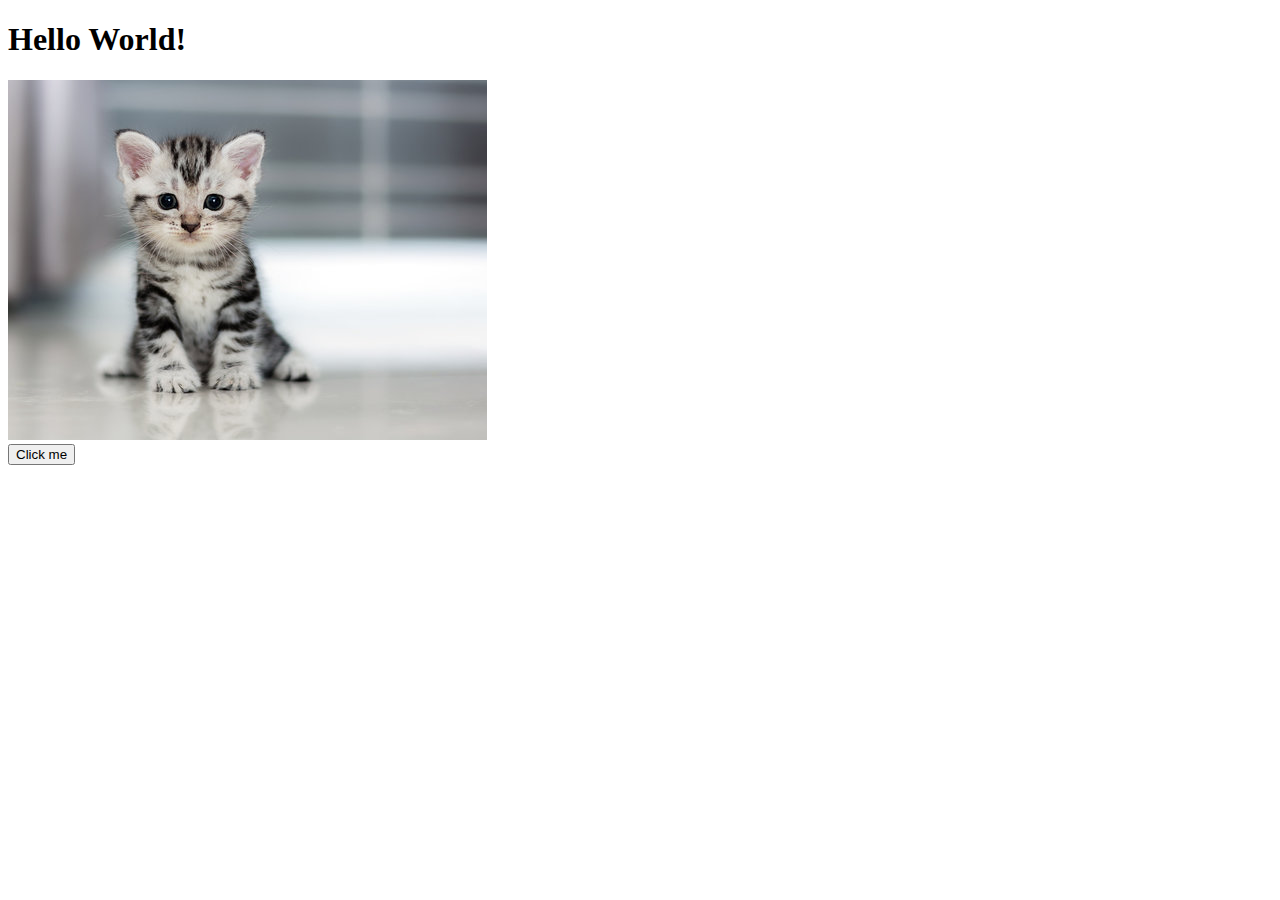
<file: index.html>
<!DOCTYPE html>
<html lang="en">
<head>
    <meta charset="UTF-8">
    <meta name="viewport" content="width=device-width, initial-scale=1.0">
    <script src="https://code.jquery.com/jquery-3.7.1.min.js" integrity="sha256-/JqT3SQfawRcv/BIHPThkBvs0OEvtFFmqPF/lYI/Cxo=" crossorigin="anonymous"></script>
    <script src="/js/main.js"></script>
    <link rel="stylesheet" href="/css/style.css">
    <title>My Webpage</title>
</head>
<body>
    <!-- Your content goes here -->
    <h1>Hello World!</h1>
    <div id="kitty">
        <img src="images/kitten.jpg" alt="This is a kitten.">
        <button id="btn">Click me</button>
    </div>
</body>
</html>
</file>
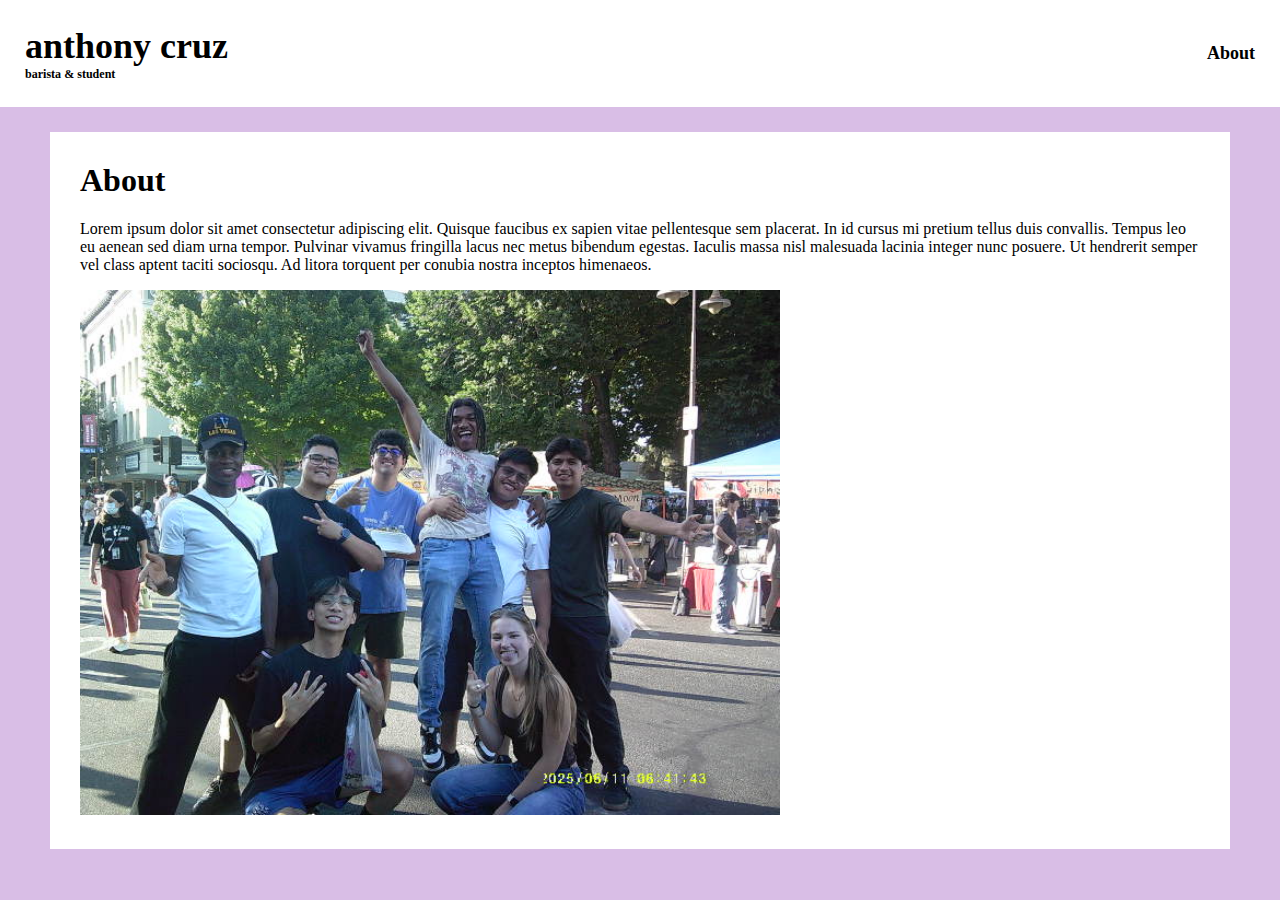
<file: about.html>
<!DOCTYPE html>
<html lang="en">
    <head>
        <meta charset="UTF-8">
        <meta name="viewport" content="width=device-width, initial-scale=1.0">
        <script src="https://code.jquery.com/jquery-3.7.1.min.js" integrity="sha256-/JqT3SQfawRcv/BIHPThkBvs0OEvtFFmqPF/lYI/Cxo=" crossorigin="anonymous"></script>
        <script src="/js/main.js"></script>
        <link rel="stylesheet" href="css/about_style.css">
        <title>Anthony Cruz</title>
        <link rel="icon" type="image/x-icon" href="images/favi.png">
    </head>

    <body>
    <!-- Topbar Section -->
        <div id="topbar" >   
            <!-- Header -->
            <header class="topbar-item" >
                <h1>anthony cruz</h1>
                <h6>barista & student</h6>
            </header>

            <!-- Navigation Links -->
            <nav>
                <a class="nav-link" href="about.html"><strong>About</strong></a>
            </nav>
        </div>

        <!-- Main content -->
        <main>
            <div>
                <h1 style="margin-top: 0px;">About</h1>
                <p>
                    Lorem ipsum dolor sit amet consectetur adipiscing elit. Quisque faucibus ex sapien vitae pellentesque 
                    sem placerat. In id cursus mi pretium tellus duis convallis. Tempus leo eu aenean sed diam urna tempor. 
                    Pulvinar vivamus fringilla lacus nec metus bibendum egestas. Iaculis massa nisl malesuada 
                        lacinia integer nunc posuere. Ut hendrerit semper vel class aptent taciti sociosqu. Ad litora 
                    torquent per conubia nostra inceptos himenaeos.
                </p>
            </div>

            <aside>
                <img id= "aside-image"src="images/compscicamp.JPG">
            </aside>
        </main>
    </body>
</html>
</file>
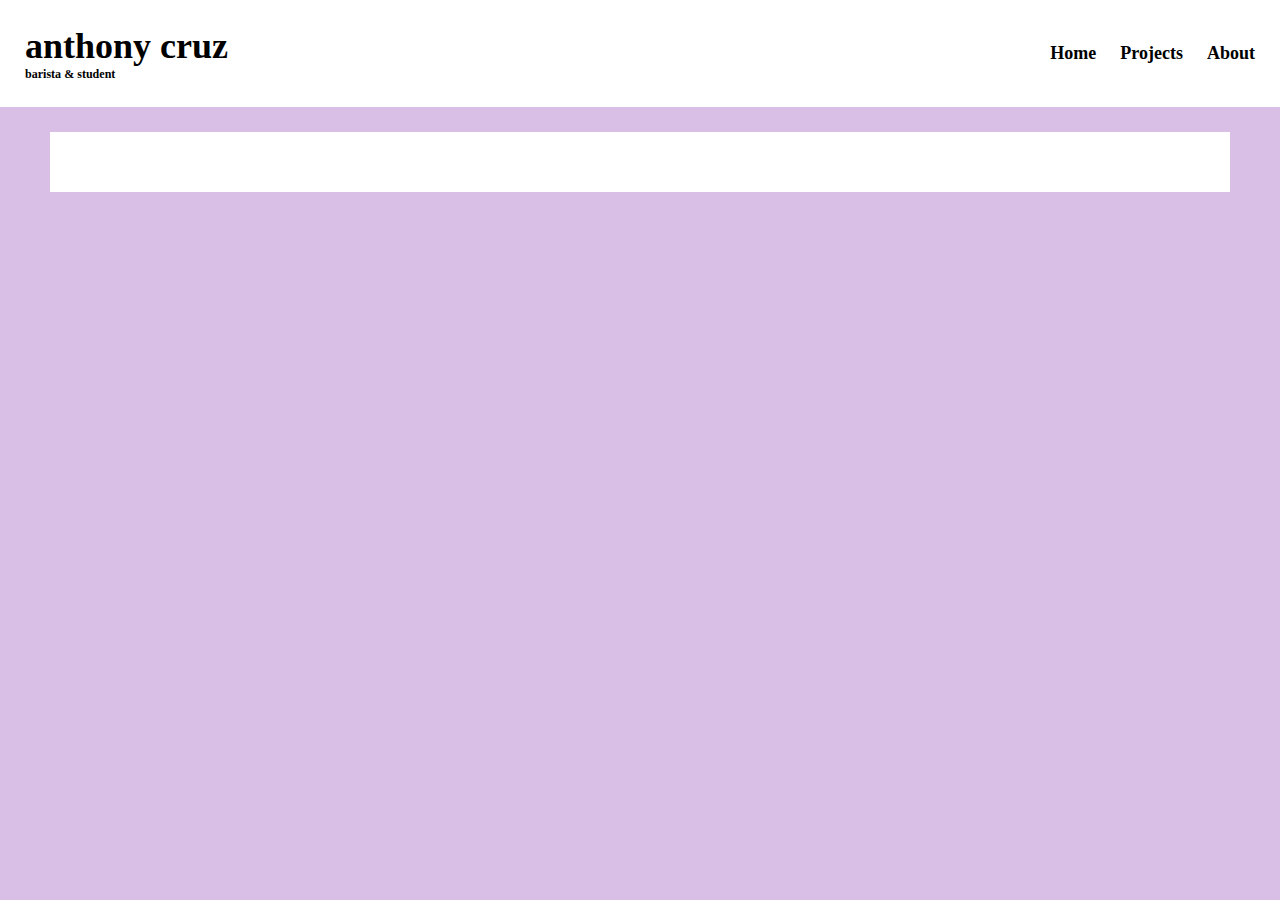
<file: projects.html>
<!DOCTYPE html>
<html lang="en">
    <head>
        <meta charset="UTF-8">
        <meta name="viewport" content="width=device-width, initial-scale=1.0">
        <script src="https://code.jquery.com/jquery-3.7.1.min.js" integrity="sha256-/JqT3SQfawRcv/BIHPThkBvs0OEvtFFmqPF/lYI/Cxo=" crossorigin="anonymous"></script>
        <script src="/js/main.js"></script>
        <link rel="stylesheet" href="css/projects_style.css">
        <title>Anthony Cruz</title>
        <link rel="icon" type="image/x-icon" href="images/favicon.png">
    </head>

    <body>
    <!-- Topbar Section -->
        <div id="topbar" >   
            <!-- Header -->
            <header class="topbar-item" >
                <h1>anthony cruz</h1>
                <h6>barista & student</h6>
            </header>

            <!-- Navigation Links -->
            <nav>
                <a class="nav-link" href="index.html"><strong>Home</strong></a>
                <a class="nav-link" href="projects.html"><strong>Projects</strong></a>
                <a class="nav-link" href="about.html"><strong>About</strong></a>
            </nav>
        </div>

        <main>

        </main>
    </body>
</html>
</file>
<file: css/style.css>
#kitty{
    width: 100px;
    height: 100px;
    position: relative;
    top: 0;
    left: 0;
}
</file>
<file: css/about_style.css>
body {
    margin: 0px 0px 0px 0px;       
    background-color: #d9bee6;
    font-family: "didot";
    position: relative;
}

#topbar {
    background-color: white;
    display: flex;
    flex-direction: row;
    justify-content: space-between;
    padding: 25px;
}

#topbar h1, h6 {
    margin-top: 0px;
    margin-bottom: 0px;
}

header {
    font-family: "georgia";
    font-size: large;
}

header a {
    text-decoration: none;
    color: black;
    transition: 
    color 1s;
    display:flex;
    flex-direction: row;
    gap: 12px;
}

header img { 
    align-self: flex-end;
    height: 50px;
    width: 50px;
}

header a:hover { 
    color: #d9bee6;
}

nav {
    align-self: center;
}

.nav-link {
    color: black;
    font-family: "georgia";
    padding-left: 20px;
    text-decoration: none;
    font-size: large;
    /* Animation */
    transition: 
    color 1s;
}

.nav-link:hover {
    color: #d9bee6;
}

main {
    padding: 30px;
    background-color: white;
    margin: 25px 50px 25px 50px;
    /* Animation */
    position: relative;
    animation-name: slide;
    animation-delay: 0s;
    animation-duration: 0.7s;
}

/* keyframes for slide animation */
@keyframes slide {
    from {right: 200px; opacity: 0;}
    to {right: 0px; opacity: 1};
}

#about {
    display: flex;
    flex-direction: row;
    gap:50px;
}

.main-text h1 {
    margin-top: 0px;
    font-size: 45px;
    font-family: "georgia";
}

.main-text p {
    font-size: 20px;
}

#aside-image {
    width: 700px;
    height: auto;
}

#hobbies {
    display: flex;
    flex-direction: row;
    margin-top: 50px;
    gap: 50px;
}

#hobbies-images img {
    height: auto;
}

#hobbies-images {
    display: flex;
    gap: 20px;
    flex-direction: row;
}
</file>
<file: css/projects_style.css>
body {
    margin: 0px 0px 0px 0px;       
    background-color: #d9bee6;
    font-family: "didot";
}

#topbar {
    background-color: white;
    display: flex;
    flex-direction: row;
    justify-content: space-between;
    padding: 25px;
}

#topbar h1, h6 {
    margin-top: 0px;
    margin-bottom: 0px;
}

header {
    font-family: "georgia";
    font-size: large;
}

header a {
    text-decoration: none;
    color: black;
    transition: 
    color 1s;
    display:flex;
    flex-direction: row;
    gap: 12px;
}

header img { 
    align-self: flex-end;
    height: 50px;
    width: 50px;
}

header a:hover { 
    color: #d9bee6;
}

nav {
    align-self: center;
}

.nav-link {
    color: black;
    font-family: "georgia";
    padding-left: 20px;
    text-decoration: none;
    font-size: large;
    /* Animation */
    transition: 
    color 1s;
}

.nav-link:hover {
    color: #d9bee6;
}

main {
    padding: 30px;
    background-color: white;
    margin: 25px 50px 25px 50px;
    display: flex;
    flex-direction: row;
    gap:50px;
    /* Animation */
    position: relative;
    animation-name: slide;
    animation-delay: 0s;
    animation-duration: 0.7s;
}

/* keyframes for slide animation */
@keyframes slide {
    from {right: 200px; opacity: 0;}
    to {right: 0px; opacity: 1};
}

#pride-section-images {
    display: flex;
    flex-direction: row;
    gap: 15px;
    align-items: center;
}

.pride-image {
    height: fit-content;
    width: 300px;
}
</file>
